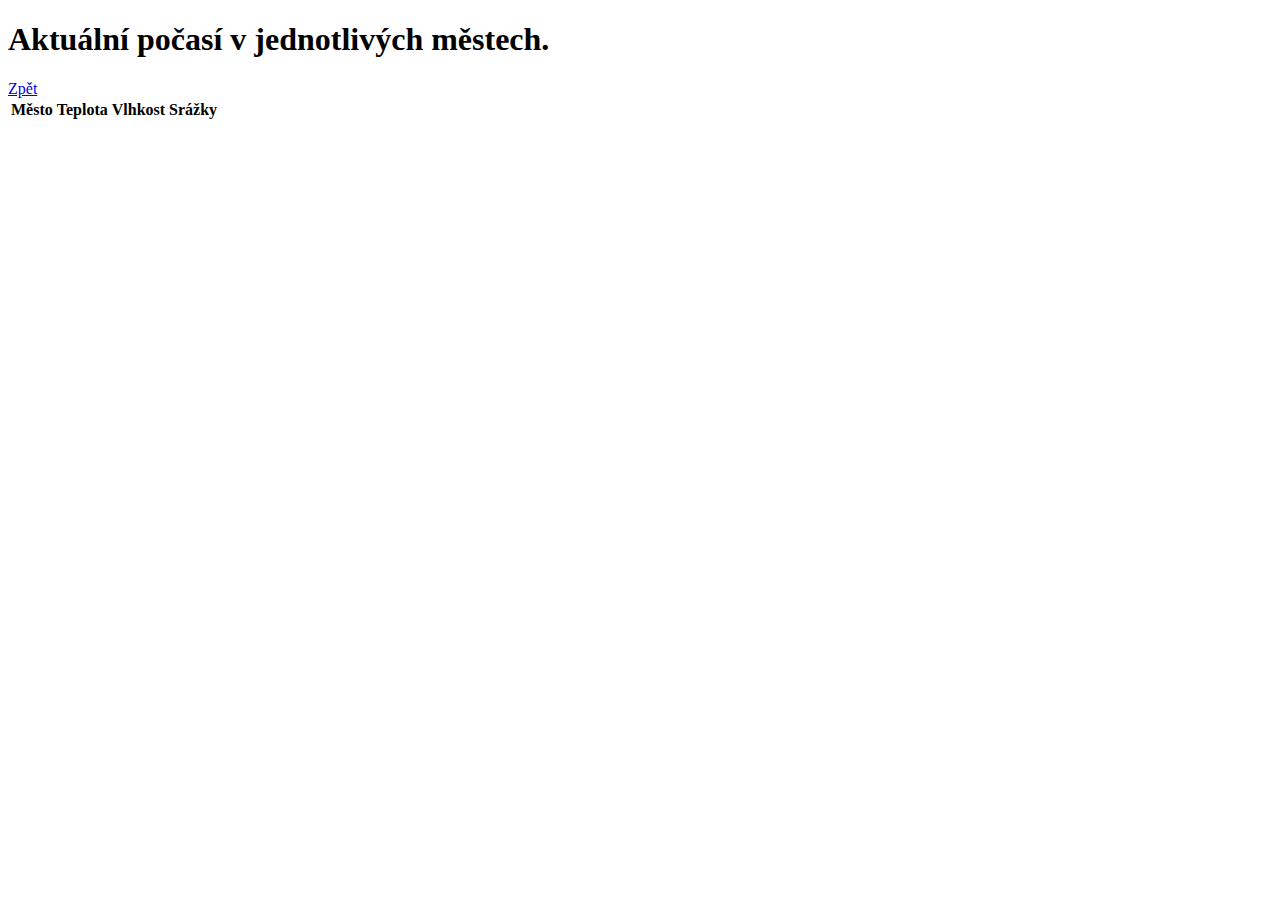
<file: Kania_PJJ/src/main/resources/templates/latest-weather.html>
<!DOCTYPE html>
<html xmlns:th="http://www.thymeleaf.org" lang="en">
<head>
    <meta charset="UTF-8">
    <title>Aktuální počasí</title>

    <link th:href="@{style.css}" rel="stylesheet" type="text/css"  />
</head>
<body>
    <h1>Aktuální počasí v jednotlivých městech.</h1>

    <a href="/" >Zpět</a>
    <table>
        <thead>
        <tr>
            <th>Město</th>
            <th>Teplota</th>
            <th>Vlhkost</th>
            <th>Srážky</th>
        </tr>
        </thead>
        <tbody>
        <tr th:each="weatherRecord : ${weatherRecords}">
            <td th:text="${weatherRecord.getCity().getName()}"></td>
            <td th:text="${weatherRecord.getTemperature()}"></td>
            <td th:text="${weatherRecord.getHumidity()}"></td>
            <td th:text="${weatherRecord.getPrecipitation()}"></td>
        </tr>
        </tbody>
    </table>

</body>
</html>
</file>
